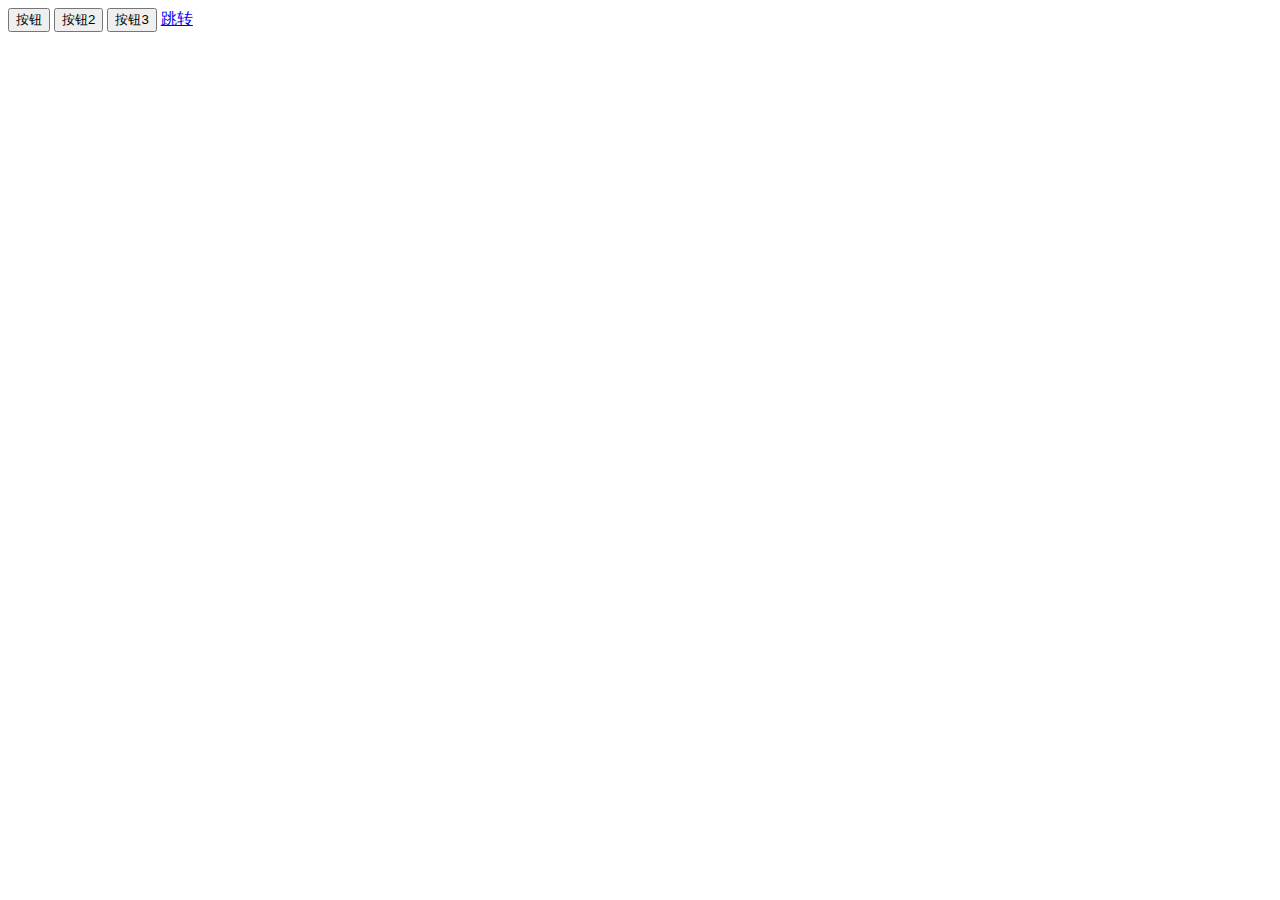
<file: EVENT/index.html>
<html>
 <head>
   <title>事件流</title>
   <meta charset="utf-8">
   <script src="script.js"></script>
   <script src="event.js"></script>
   <body>
      <div id="box">
         <input type="button" value="按钮" id="btn" onclick="showMes()">
         <input type="button" value="按钮2" id="btn2">
         <input type="button" value="按钮3" id="btn3">
         <a href="event.html" id="go">跳转</a>
      </div>
   </body>
 </head>
</file>
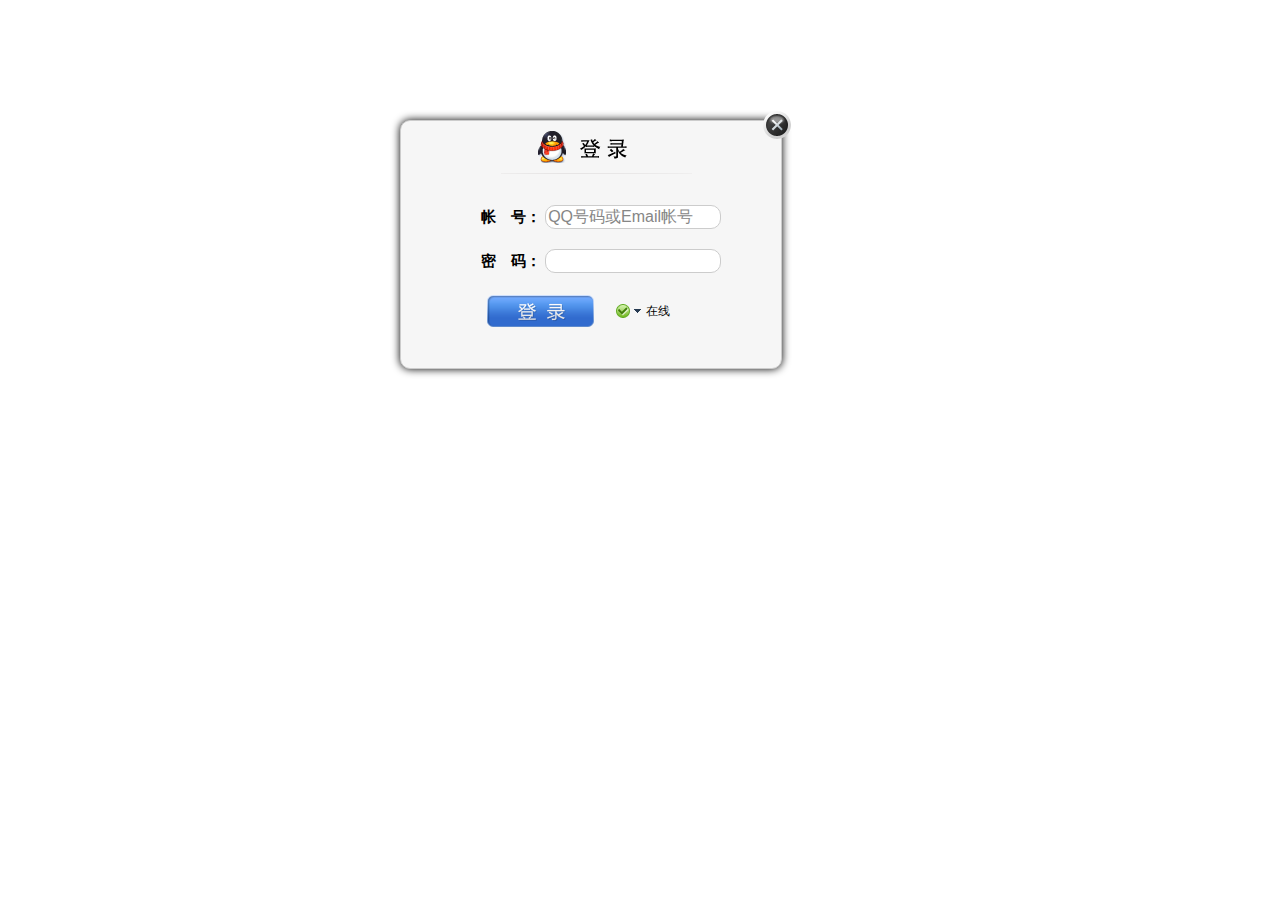
<file: qq登陆界面拖动效果/index.html>
﻿<!DOCTYPE html>
<html xmlns="http://www.w3.org/1999/xhtml">
<head>
    <title>拖动</title>
    <link href="css/main.css" rel="stylesheet" />
    <script src="drag.js"></script>
</head>
<body>
    <div class="loginPanel" id="loginPanel">
         <div style="position: relative; z-index: 1;">
            <div class="ui_boxyClose" id="ui_boxyClose"></div>
        </div>
        <div class="login_logo_webqq"></div>
        <div class="inputs">
            <div class="sign-input">
            <span>帐　号：</span>
            <span><input autocomplete="on" name="u" id="u" type="text" style="ime-mode: disabled" class="input01" tabindex="1" value="QQ号码或Email帐号" onFocus="if (value =='QQ号码或Email帐号'){value =''}" onBlur="if (value ==''){value='QQ号码或Email帐号';}" /></span></div>
            <div class="sign-input">
            <span>密　码：</span>
            <span><input name="p" id="p" maxlength="16" type="password" class="input01" tabindex="2" /></span>
            </div>
        </div>

        <div class="bottomDiv">
            <div class="btn" style="float: left"></div>
            <div>
                <div id="loginState" class="login-state-trigger login-state-trigger2 login-state" title="选择在线状态">
                    <div id="loginStateShow" class="login-state-show online">状态</div>
                    <div class="login-state-down">下</div>
                    <div class="login-state-txt" id="login2qq_state_txt">在线</div>
                   <ul id="loginStatePanel" class="statePanel login-state" style="display: none">
                    <li id="online" class="statePanel_li">
                        <div class="stateSelect_icon online"></div>
                        <div class="stateSelect_text">我在线上</div>
                    </li>
                    <li id="callme" class="statePanel_li">
                        <div class="stateSelect_icon callme"></div>
                        <div class="stateSelect_text">Q我吧</div>
                    </li>
                    <li id="away" class="statePanel_li">
                        <div class="stateSelect_icon away"></div>
                        <div class="stateSelect_text">离开</div>
                    </li>
                    <li id="busy" class="statePanel_li">
                        <div class="stateSelect_icon busy"></div>
                        <div class="stateSelect_text">忙碌</div>
                    </li>
                    <li id="silent" class="statePanel_li">
                        <div class="stateSelect_icon silent"></div>
                        <div class="stateSelect_text">请勿打扰</div>
                    </li>
                    <li id="hidden" class="statePanel_li">
                        <div class="stateSelect_icon hidden"></div>
                        <div class="stateSelect_text">隐身</div>
                    </li>
                </ul>
                </div>

            </div>


        </div>

    </div>


</body>
</html>
</file>
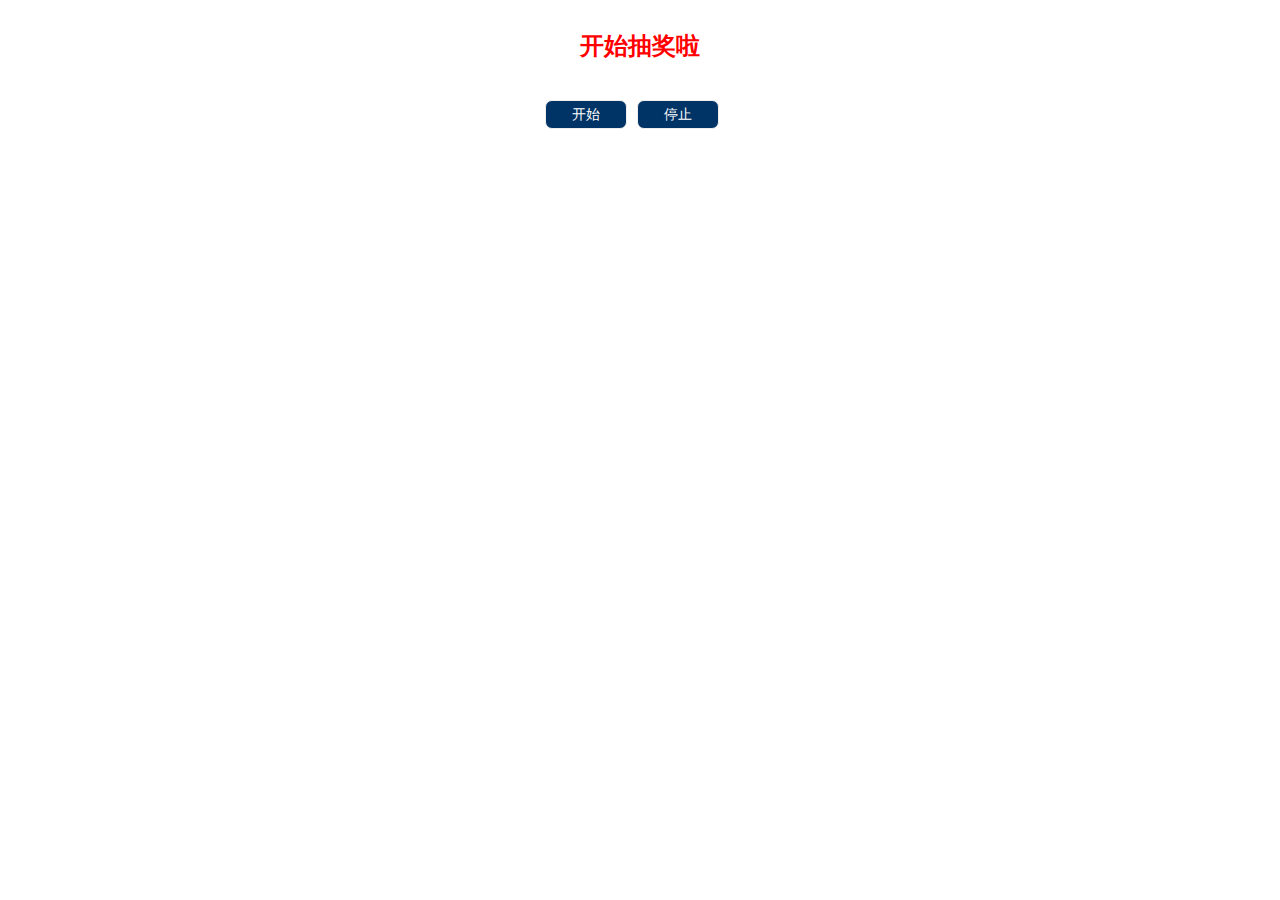
<file: 抽奖系统/index.html>
<!DOCTYPE html>
<html lang="en">
<head>
	<meta charset="UTF-8">
	<title>抽奖</title>
	<link rel="stylesheet" href="index.css">
</head>
<body>
	<script src="task.js"></script>
	<div id="title" class="title">开始抽奖啦</div>
	<div class="btns">
		<span id="begin">开始</span>
		<span id="stop">停止</span>
	</div>
</body>
</html>
</file>
<file: qq登陆界面拖动效果/css/main.css>
﻿  .loginPanel {
            width: 380px;
            height: 247px;
            left: 400px;
            top: 120px;
            position: absolute;
            border: 1px solid #ccc;
            background: #f6f6f6;
            -moz-border-radius: 10px;
            -webkit-border-radius: 10px;
            border-radius: 10px;
            -moz-box-shadow: 0 0 8px #000;
            -webkit-box-shadow: 0 0 8px #000;
            box-shadow: 0 0 8px #000;
        }


        .login_logo_webqq {
            background: url('../images/login_window_logo.png') no-repeat -210px -0px;
            margin-left: 100px;
            margin-top: 10px;
            width: 200px;
            height: 44px;
            cursor: move;
        }


        .inputs {
            font: bold 15px arial;
            margin-left: 80px;
            margin-top: 30px;
        }

            .inputs .sign-input {
                padding-bottom: 20px;
            }

                .inputs .sign-input input {
                    width: 170px;
                    border: 1px #ccc solid;
                    color: #868686;
                    font-size: 16px;
                    padding: 2px;
                    -moz-border-radius: 10px;
                    -webkit-border-radius: 10px;
                    -khtml-border-radius: 10px;
                    -border-radius: 10px;
                    outline: none;
                }

        .btn {
            background: url("../images/login_btn.png") no-repeat -111px 0;
            width: 111px;
            height: 36px;
            border: 0;
            text-align: center;
            line-height: 20px;
            color: #0C4E7C;
            cursor: pointer;
            margin-left: 14px;
        }


        .login-state-trigger {
            cursor: pointer;
            display: block;
            float: left;
            height: 16px;
            overflow: hidden;
            width: 120px;
            margin: 4px 0 0 0;
        }

        .login-state-trigger2 {
            margin: 10px 0 0 20px;
        }

        .login-state-down {
            background: url("../images/ptlogin.png") no-repeat scroll 0 -22px transparent;
            float: left;
            height: 6px;
            margin-top: 5px;
            overflow: hidden;
            text-indent: -999em;
            width: 7px;
        }

        .login-state-show {
            float: left;
            height: 14px;
            overflow: hidden;
            text-indent: -999em;
            width: 14px;
            margin: 1px 4px 0 0;
        }

        .login-state-txt {
            float: left;
            margin-left: 5px;
            font-size: 12px;
            >line-height:18px!important;
        }

        .login-state .callme {
            background: url("../images/ptlogin.png") -72px 0 no-repeat;
        }

        .login-state .online {
            background: url("../images/ptlogin.png") 0 0 no-repeat;
        }

        .login-state .away {
            background: url("../images/ptlogin.png") -18px 0 no-repeat;
        }

        .login-state .busy {
            background: url("../images/ptlogin.png") -36px 0 no-repeat;
        }

        .login-state .silent {
            background: url("../images/ptlogin.png") -108px 0 no-repeat;
        }

        .login-state .hidden {
            background: url("../images/ptlogin.png") -54px 0 no-repeat;
        }

        .statePanel {
            display: none;
            position: absolute;
            right: 68px;
            top: 193px;
            z-index: 10;
            margin: 0;
            border-width: 1px;
            border-style: solid;
            border-color: #ccc #6a6a6a #666 #cdcdcd;
            padding: 0;
            width: 100px;
            height: 133px;
            overflow: hidden;
            background: white;
            font-size: 12px;
            line-height: 1.5;
        }

            .statePanel .statePanel_li {
                display: block;
                float: left;
                margin: 0;
                padding: 3px 0;
                width: 100px;
                height: 16px;
                line-height: 16px;
                overflow: hidden;
                zoom: 1;
                cursor: pointer;
            }

        .stateSelect_icon {
            float: left;
            margin: 2px 0 0 5px;
            width: 14px;
            height: 14px;
            overflow: hidden;
        }

        .stateSelect_text {
            margin: 0 0 0 22px;
        }

        .bottomDiv {
            margin-left: 70px;
        }

        .ui_boxyClose{width:28px;height:28px;position:absolute;top:-10px;right:-10px;cursor:pointer;background:url('../images/boxy_btn.png') no-repeat;z-index:1}.ie6_0 .ui_boxyClose{background:0;filter:progid:DXImageTransform.Microsoft.AlphaImageLoader(src='boxy_btn.png',sizingMethod='scale')}
</file>
<file: 抽奖系统/index.css>
*{
	margin: 0;
	padding: 0;
}

*{margin:0;
  padding:0;}

.title{
   width:400px;
   height:70px;
   margin:0 auto;
   padding-top:30px;
   text-align:center;
   font-size:24px;
   font-weight:bold;
   color:#F00;
}

.btns{
	width:190px;
    height:30px;
    margin:0 auto;
  }

.btns span{
   display:block;
   float:left;
   width:80px;
   height:27px;
   line-height:27px;
   background:#036;
   border:1px solid #eee;
   border-radius:7px;
   margin-right:10px;
   color:#FFF;
   text-align:center;
   font-size:14px;
   font-family:"微软雅黑";
   cursor:pointer;
}
</file>
